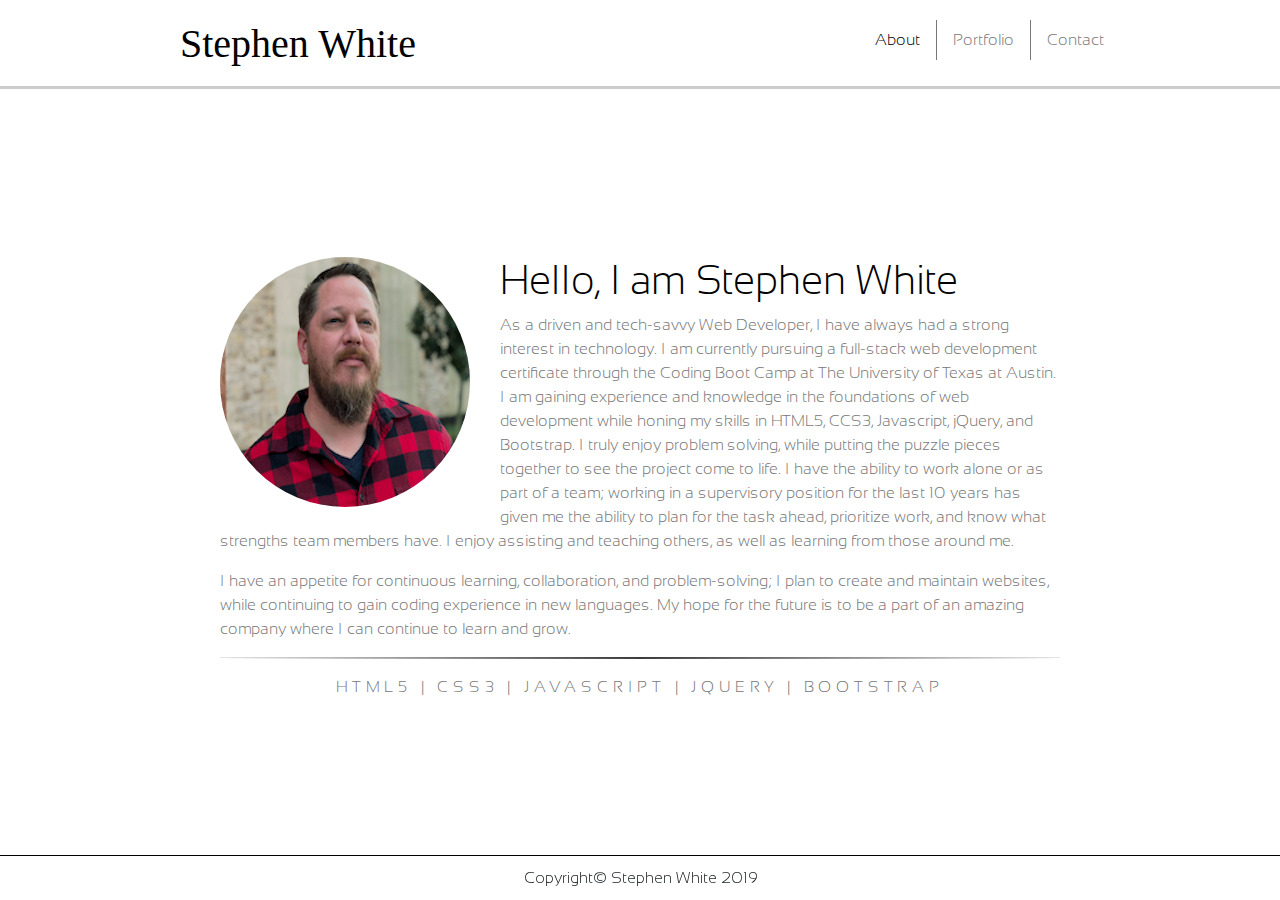
<file: index.html>
<!DOCTYPE html>
<html lang="en">
<head>
    <meta charset="UTF-8">
    <meta name="viewport" content="width=device-width, initial-scale=1.0">
    <meta http-equiv="X-UA-Compatible" content="ie=edge">
    <link rel="stylesheet" href="https://stackpath.bootstrapcdn.com/bootstrap/4.3.1/css/bootstrap.min.css" integrity="sha384-ggOyR0iXCbMQv3Xipma34MD+dH/1fQ784/j6cY/iJTQUOhcWr7x9JvoRxT2MZw1T" crossorigin="anonymous">
    <script src="https://stackpath.bootstrapcdn.com/bootstrap/4.3.1/js/bootstrap.min.js" integrity="sha384-JjSmVgyd0p3pXB1rRibZUAYoIIy6OrQ6VrjIEaFf/nJGzIxFDsf4x0xIM+B07jRM" crossorigin="anonymous"></script>
    <link rel="stylesheet" type="text/css" href="assets/css/style.css">
    <title>Stephen White | About</title>
</head>
<body>

    <!-- Header & Navigation -->
    <nav class="navbar">
        <div class="navigation">
            <span class="navbar-brand mb-0 h1"><h1>Stephen White</h1></span>
            <ul class="nav justify-content-end">
                <li class="nav-item justify-content-sm-center">
                    <a class="nav-link active" href="index.html">About</a>
                </li>
                <li class="nav-item justify-content-sm-center">
                    <a class="nav-link portfolio" href="portfolio.html">Portfolio</a>
                </li>
                <li class="nav-item justify-content-sm-center">
                    <a class="nav-link" href="contact.html">Contact</a>
                </li>
            </ul>
        </div>
    </nav>

    <!-- Main Page Contents -->
    <div class="about container">
            <div class="row">
                <div class="col-md-12"></div>
                <!-- <div class="page-header about-me">
                    <h2>About</h2>
                </div> -->
            </div>
            
            <div class="row brand-statement">
                <div class="col-md-12">
                    <img src="assets/images/me.png" class="thumbnail" alt="Bio Image">

                        <h1 class="name">Hello, I am Stephen White</h1>
                
                        <p>As a driven and tech-savvy Web Developer, I have always had a strong interest in technology.  I am currently pursuing a full-stack web development certificate through the Coding Boot Camp
                             at The University of Texas at Austin. I am gaining experience and knowledge in the foundations of web development while honing my skills in HTML5, CCS3, Javascript, jQuery, and Bootstrap.
                              I truly enjoy problem solving, while putting the puzzle pieces together to see the project come to life. I have the ability to work alone or as part of a team; working in a supervisory position
                               for the last 10 years has given me the ability to plan for the task ahead, prioritize work, and know what strengths team members have. I enjoy assisting and teaching others, as well as learning
                                from those around me.
                            </p>
                        
                        <p>I have an appetite for continuous learning, collaboration, and problem-solving; I plan to create and maintain websites, while continuing to gain coding experience in new languages. My hope for the
                             future is to be a part of an amazing company where I can continue to learn and grow.</p>
                        
                        <hr class="hr-style">
                                        
                        <p class="languages">HTML5 | CSS3 | JAVASCRIPT | JQUERY | BOOTSTRAP </p>
                </div>
            </div>
        </div>
    
    
    <!-- Footer -->
    <footer>
        <nav class="footer fixed-bottom">
            <a class="footer-text">Copyright&copy; Stephen White 2019</a>
        </nav>
    </footer>
</body>
</html>
</file>
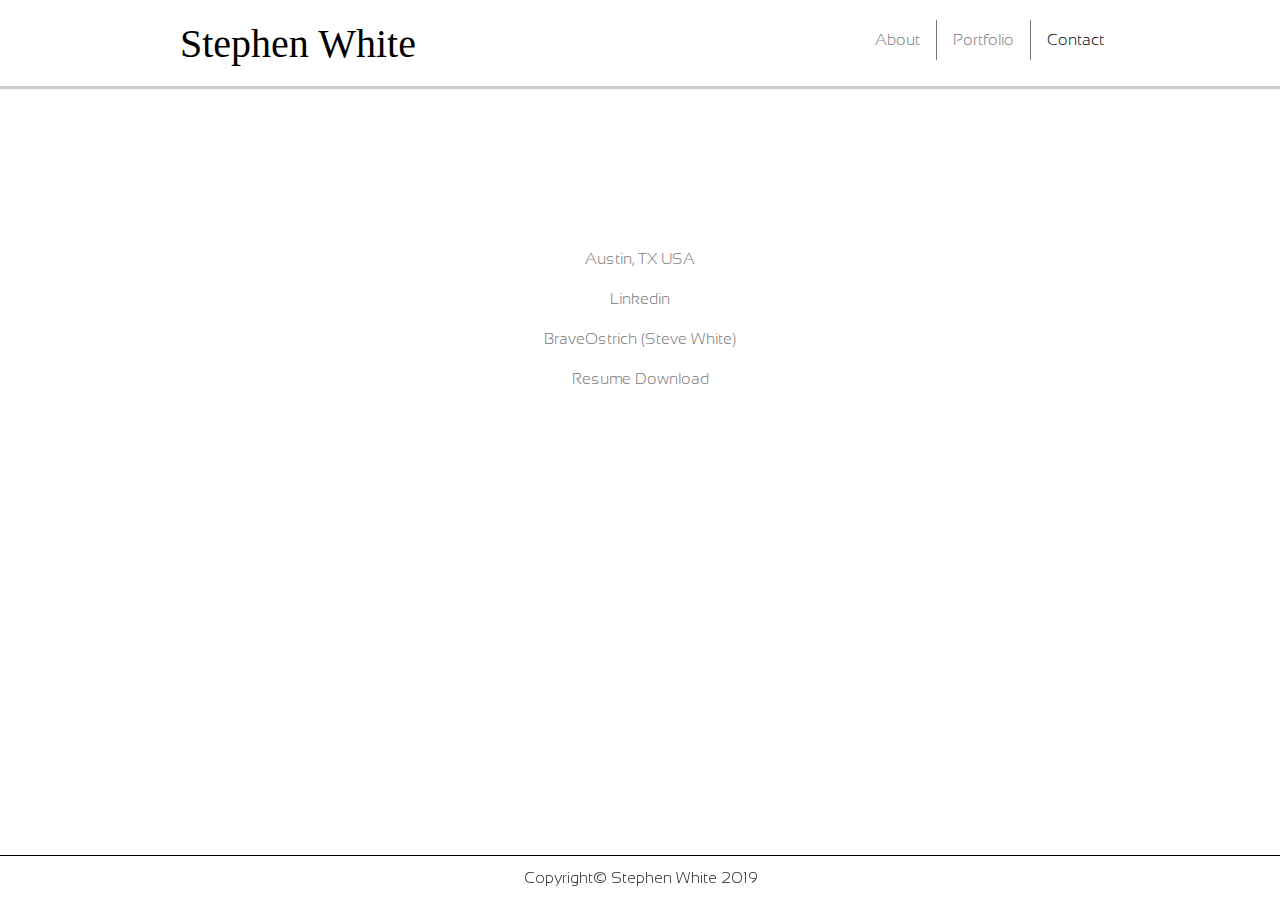
<file: contact.html>
<!DOCTYPE html>
<html lang="en">
<head>
    <meta charset="UTF-8">
    <meta name="viewport" content="width=device-width, initial-scale=1.0">
    <meta http-equiv="X-UA-Compatible" content="ie=edge">
    <link rel="stylesheet" href="https://stackpath.bootstrapcdn.com/bootstrap/4.3.1/css/bootstrap.min.css" integrity="sha384-ggOyR0iXCbMQv3Xipma34MD+dH/1fQ784/j6cY/iJTQUOhcWr7x9JvoRxT2MZw1T" crossorigin="anonymous">
    <script src="https://stackpath.bootstrapcdn.com/bootstrap/4.3.1/js/bootstrap.min.js" integrity="sha384-JjSmVgyd0p3pXB1rRibZUAYoIIy6OrQ6VrjIEaFf/nJGzIxFDsf4x0xIM+B07jRM" crossorigin="anonymous"></script>
    <link rel="stylesheet" href="https://use.fontawesome.com/releases/v5.8.0/css/all.css" integrity="sha384-Mmxa0mLqhmOeaE8vgOSbKacftZcsNYDjQzuCOm6D02luYSzBG8vpaOykv9lFQ51Y" crossorigin="anonymous">
    <link rel="stylesheet" type="text/css" href="assets/css/style.css">
    <title>Stephen White | Contact</title>
</head>
<body>

    <!-- Header & Navigation -->
    <nav class="navbar"> 
        <div class="navigation">
            <span class="navbar-brand mb-0 h1"><h1>Stephen White</h1></span>
            <ul class="nav justify-content-end">
                <li class="nav-item">
                    <a class="nav-link" href="index.html">About</a>
                </li>
                <li class="nav-item">
                    <a class="nav-link portfolio" href="portfolio.html">Portfolio</a>
                </li>
                <li class="nav-item">
                    <a class="nav-link active" href="contact.html">Contact</a>
                </li>
            </ul>
        </div>
    </nav>

    <!-- Contact Form -->
    <div class="container">
        <div class="row">
            <div class="col-md-12"></div>
                <!-- <div class="page-header about-me">
                    <h2>Contact</h2>
                </div> -->
        </div>
        <!-- <hr> -->
        <!-- <div class="row">
            <div class="col-md-12">
                <form action="mailto:stevewhitecodes@gmail.com" method="post" enctype="text/plain">
                    <div class="row">
                        <div class="col-md-12">
                            <div class="col-md-6 name-email">
                                <div class="form-group">
                                    <label for="exampleInputName1">Name</label>
                                    <input type="text" class="form-control" id="exampleInputEmail1" aria-describedby="emailHelp" placeholder="John Smith">
                                </div>
                            </div>

                            <div class="col-md-6 name-email">
                                <div class="form-group">
                                    <label for="exampleInputEmail1">Email</label>
                                    <input type="text" class="form-control" id="exampleInputPassword1" placeholder="example@example.com">
                                </div>
                            </div>
                        </div>
                    </div>
                
                    <div class="form-group">
                        <label for="exampleInputSubject1">Subject</label>
                        <input type="text" class="form-control" id="exampleInputSubject1" placeholder="Subject">
                    </div>
                    <div class="form-group">
                        <label for="exampleFormControlMessage1">Message</label>
                        <textarea class="form-control" id="Textarea1" rows="3"></textarea>
                    </div>

                    <button type="submit" class="btn btn-primary">Submit</button>
                </form>
            </div>
        </div> -->

        <!--Grid column-->
    <div class="row">
        <div class="col-md-12 text-center">
            <ul class="list-unstyled mb-0">
                <li><a href="https://www.google.com/maps/@30.2601309,-97.7272826,12.12z" target="_blank"><i class="fas fa-map-marker-alt fa-2x"></i></a>
                    <p>Austin, TX USA</p>
                </li>

                <li><a href="https://www.linkedin.com/in/stephen-v-white/" target="_blank"><i class="fab fa-linkedin fa-2x"></i></a>
                    <p>Linkedin</p>
                </li>

                <li><a href="https://github.com/braveostrich" target="_blank"><i class="fab fa-github-square fa-2x"></i></a>
                    <p>BraveOstrich (Steve White)</p>
                </li>

                <li><a href="StephenWhiteResume.pdf" target="_blank" download="StephenWhiteResume"><i class="fas fa-file-pdf fa-2x"></i></a>
                    <p>Resume Download</p>
                </li>
            </ul>
        </div>
    </div>
        <!--Grid column-->

    </div>

    <!-- Footer -->
    <footer>
        <nav class="footer fixed-bottom">
            <a class="footer-text">Copyright&copy; Stephen White 2019</a>
        </nav>
    </footer>

</body>
</html>
</file>
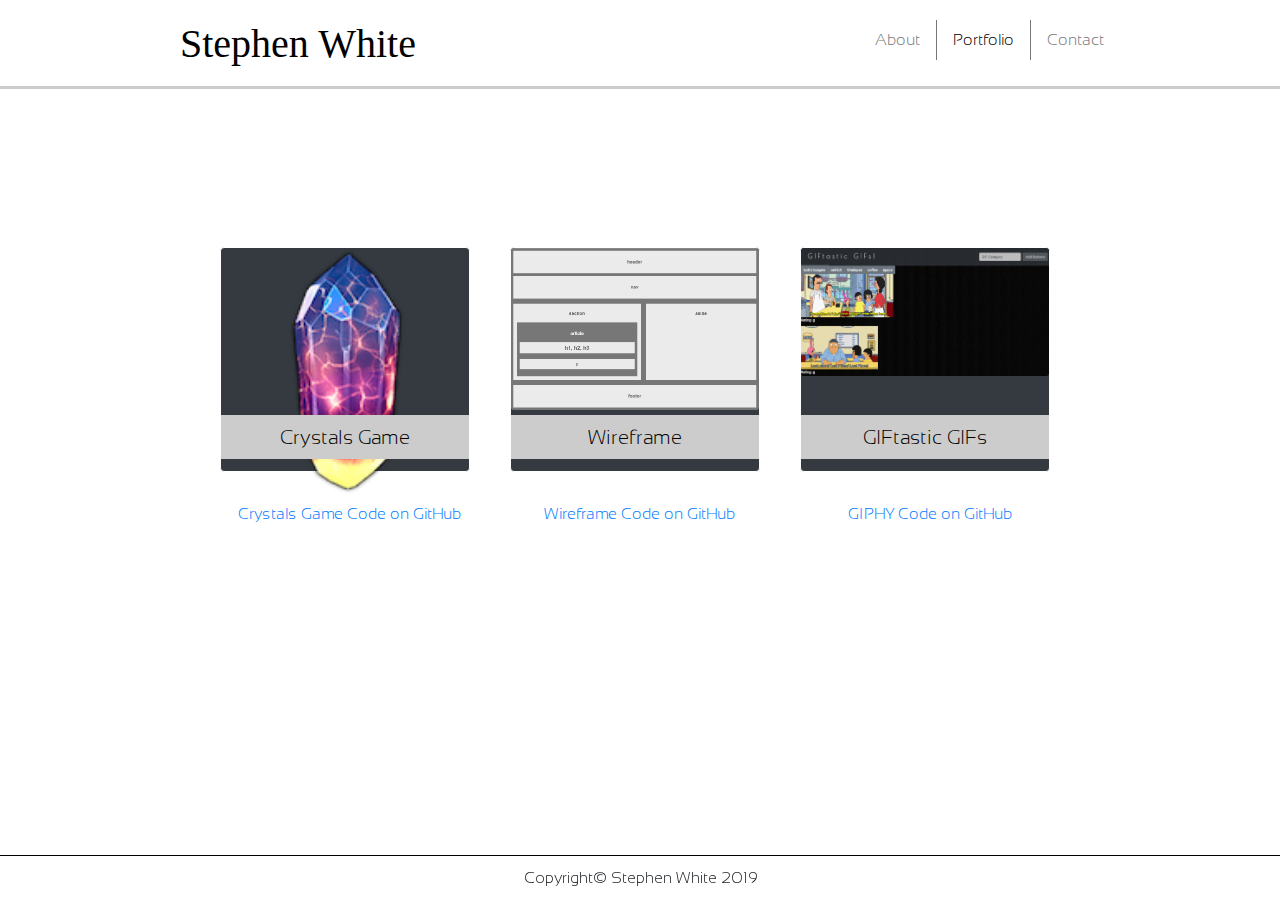
<file: portfolio.html>
<!DOCTYPE html>
<html lang="en">
<head>
    <meta charset="UTF-8">
    <meta name="viewport" content="width=device-width, initial-scale=1.0">
    <meta http-equiv="X-UA-Compatible" content="ie=edge">
    <link rel="stylesheet" href="https://stackpath.bootstrapcdn.com/bootstrap/4.3.1/css/bootstrap.min.css" integrity="sha384-ggOyR0iXCbMQv3Xipma34MD+dH/1fQ784/j6cY/iJTQUOhcWr7x9JvoRxT2MZw1T" crossorigin="anonymous">
    <script src="https://stackpath.bootstrapcdn.com/bootstrap/4.3.1/js/bootstrap.min.js" integrity="sha384-JjSmVgyd0p3pXB1rRibZUAYoIIy6OrQ6VrjIEaFf/nJGzIxFDsf4x0xIM+B07jRM" crossorigin="anonymous"></script>
    <link rel="stylesheet" type="text/css" href="assets/css/style.css">
    <title>Stephen White | Portfolio</title>
</head>
<body>

    <!-- Header & Navigation -->
    <nav class="navbar">
        <div class="navigation">
            <span class="navbar-brand mb-0 h1"><h1>Stephen White</h1></span>
            <ul class="nav justify-content-end">
                <li class="nav-item">
                    <a class="nav-link" href="index.html">About</a>
                </li>
                <li class="nav-item">
                    <a class="nav-link portfolio active" href="portfolio.html">Portfolio</a>
                </li>
                <li class="nav-item">
                    <a class="nav-link" href="contact.html">Contact</a>
                </li>
            </ul>
        </div>
    </nav>

    <div class="container">
            <div class="row">
                <div class="col-md-12"></div>
                    <!-- <div class="page-header about-me">
                        <h2>Portfolio</h2>
                    </div> -->
                </div>
                <!-- <hr> -->
                <div class="row game-tiles">
                    <div class="col-lg-4 col-md-8 centered">
                        <a href="https://braveostrich.github.io/unit-4-game/" target="_blank">
                            <div class="card bg-dark text-white">
                                <img src="assets/images/crystal.png" class="card-img" alt="Crystals Game">
                                <div class="card-img-overlay">
                                    <h5 class="card-title">Crystals Game</h5>
                                </div>
                            </div>
                        </a>
                        <p><a href="https://github.com/BraveOstrich/unit-4-game" target="_blank">Crystals Game Code on GitHub</a></p>
                    </div>
                    <div class="col-lg-4 col-md-8 centered">
                        <a href="https://braveostrich.github.io/HW-Wireframe/" target="_blank">
                            <div class="card bg-dark text-white">
                                <img src="assets/images/wireframe.png" class="card-img" alt="Wireframe">
                                <div class="card-img-overlay">
                                    <h5 class="card-title">Wireframe</h5>
                                </div>
                            </div>
                        </a>
                        <p><a href="https://github.com/BraveOstrich/HW-Wireframe" target="_blank">Wireframe Code on GitHub</a></p>  
                    </div>
                    <div class="col-lg-4 col-md-8 centered">
                        <a href="https://braveostrich.github.io/GIPHY/" target="_blank">
                            <div class="card bg-dark text-white">
                                <img src="assets/images/giftastic.png" class="card-img" alt="GIFtastic GIFs">
                                <div class="card-img-overlay">
                                    <h5 class="card-title">GIFtastic GIFs</h5>
                                </div>
                            </div>
                        </a>  
                        <p><a href="https://github.com/BraveOstrich/GIPHY" target="_blank">GIPHY Code on GitHub</a></p>
                    </div>
                </div>
                <!-- <div class="row">
                    <div class="col-md-4">
                        <div class="card bg-dark text-white">
                            <img src="assets/images/abstract3.jpg" class="card-img" alt="Trivia Game">
                            <div class="card-img-overlay">
                                <h5 class="card-title">Trivia Game</h5>
                            </div>
                        </div>
                    </div>
                    <div class="col-md-4">
                        <div class="card bg-dark text-white">
                            <img src="assets/images/abstract4.jpg" class="card-img" alt="Rutgers Trivia Game">
                            <div class="card-img-overlay">
                                <h5 class="card-title">Rutgers Trivia Game</h5>
                            </div>
                        </div>
                    </div>
                    <div class="col-md-4">
                            Intentionally left Blank
                    </div>
                </div>
                <div class="row">
                    <div class="col-md-4">
                        <div class="card bg-dark text-white">
                            <img src="assets/images/abstract5.jpg" class="card-img" alt="Rock Paper Scissors">
                            <div class="card-img-overlay">
                                <h5 class="card-title">Rock Paper Scissors</h5>
                            </div>
                        </div>
                    </div>
                    <div class="col-md-4">
                            Intentionally left Blank
                    </div>
                    <div class="col-md-4">
                            Intentionally left Blank
                    </div>
                </div> -->
            </div>
    </div>

        <!-- Footer -->
    <footer>
        <nav class="footer fixed-bottom">
            <a class="footer-text">Copyright&copy; Stephen White 2019</a>
        </nav>
    </footer>
</body>
</html>
</file>
<file: assets/css/style.css>
body{
    /* background-image: url("../images/white-waves.png"); */
}

@font-face{
    font-family: "Queenstown Signature";
    src: url("../css/font/queenstown-signature.ttf");
    font-family: "Sansation";
    src: url("../css/font/sansation-light.ttf");
}

/* Header & Navigation */

.navbar{
    width: 100%;
    background-color: #ffffff;
    padding: 0;
    border-style: solid;
    border-width: 0px 0px 3px 0px;
    border-color: #cccccc;
}

.navigation{
    width: 960px;
    margin: 0 auto;
}

.navbar-brand{
    font-family: 'Georgia', Times, 'Times New Roman', serif;
    float: left;
    /* background-color: #4aaaa5; */
    padding: 10px;
    
}

.nav-item{
    padding-top: 20px;
}

/* Page Container */

.container{
    /* background-color: #d3d3d3; */
    opacity: 1;
    max-width: 900px;
    margin-top: 10%;
    margin-bottom: 100px;
    padding: 30px;
    /* border-style: solid;
    border-width: 2px 2px 2px 2px;
    border-color: #dddddd; */
}

/* Text & Border Styling */

h1{
    font-family: Queenstown Signature, 'Georgia', Times, Times New Roman, serif;
    color: black;
    padding: 10px 10px 0px 10px;
    font-size: 2.5rem;
}

.thumbnail{
    margin: 10px 30px 10px 0px;
    float: left;
    border-radius: 50%;
}

h2{
    font-family: Sansation, 'Georgia', Times, Times New Roman, serif;
    color: black;
    padding: 0px 0px 0px 20px;
}

.name{
    font-family: Sansation, 'Georgia', Times, Times New Roman, serif;
    font-size: 2.5rem;
}

.nav-link, p{
    font-family: Sansation, 'Georgia', Times, Times New Roman, serif;
    color: #777777;
}

.active{
    color: black;
}

.portfolio{
    border-style: solid;
    border-width: 0px 1px 0px 1px;
    border-color: #777777;
}

#Textarea1{
    height: 200px;
}

h5{
    font-family: Sansation, 'Georgia', Times, Times New Roman, serif;
    color: black;
    background-color: #cccccc;
    text-align: center;
    margin-bottom: -20px;
    padding: 10px;
}

.hr-style{
    height: 1px;
    background-image: linear-gradient(to right, rgba(0,0,0,0), rgba(0,0,0,0.75), rgba(0,0,0,0));
}

.languages{
    text-align: center;
    letter-spacing: .3rem; 
}

/* Card Styling */

.card{
    border-color: #ffffff;
    width: 250px;
    height: 225px;
    margin-bottom: 30px;
}

.card-title {
    position: absolute;
    width: 100%;
    bottom: 0px;
    right: 0px;
}

.game-tiles p{
    text-align: center;
}

/* Footer Styling */

.footer{
    /* background-color: #666666; */
    text-align: center;
    border-top: 1px solid black;
    padding: 10px;
    
}

.footer-text{
    font-family: Sansation, 'Georgia', Times, Times New Roman, serif;
    color: #777777;
    padding: 10px;
}

@media only screen and (max-width: 992px) {
    .centered {
        margin-left: 30%;
        margin-right: 20%;
      }
  }

@media only screen and (max-width: 675px) {
    body{
        background-color: black;
        opacity: .8;
    }
    .centered {
        margin-left: 25%;
        margin-right: 10%;
      }

    .name{
        color: #777777;
    }
  }

  @media only screen and (max-width: 550px) {
    .centered {
        margin-left: 15%;
        margin-right: 5%;
      }
      .nav-item{
          float: left;
      }
  }
</file>
